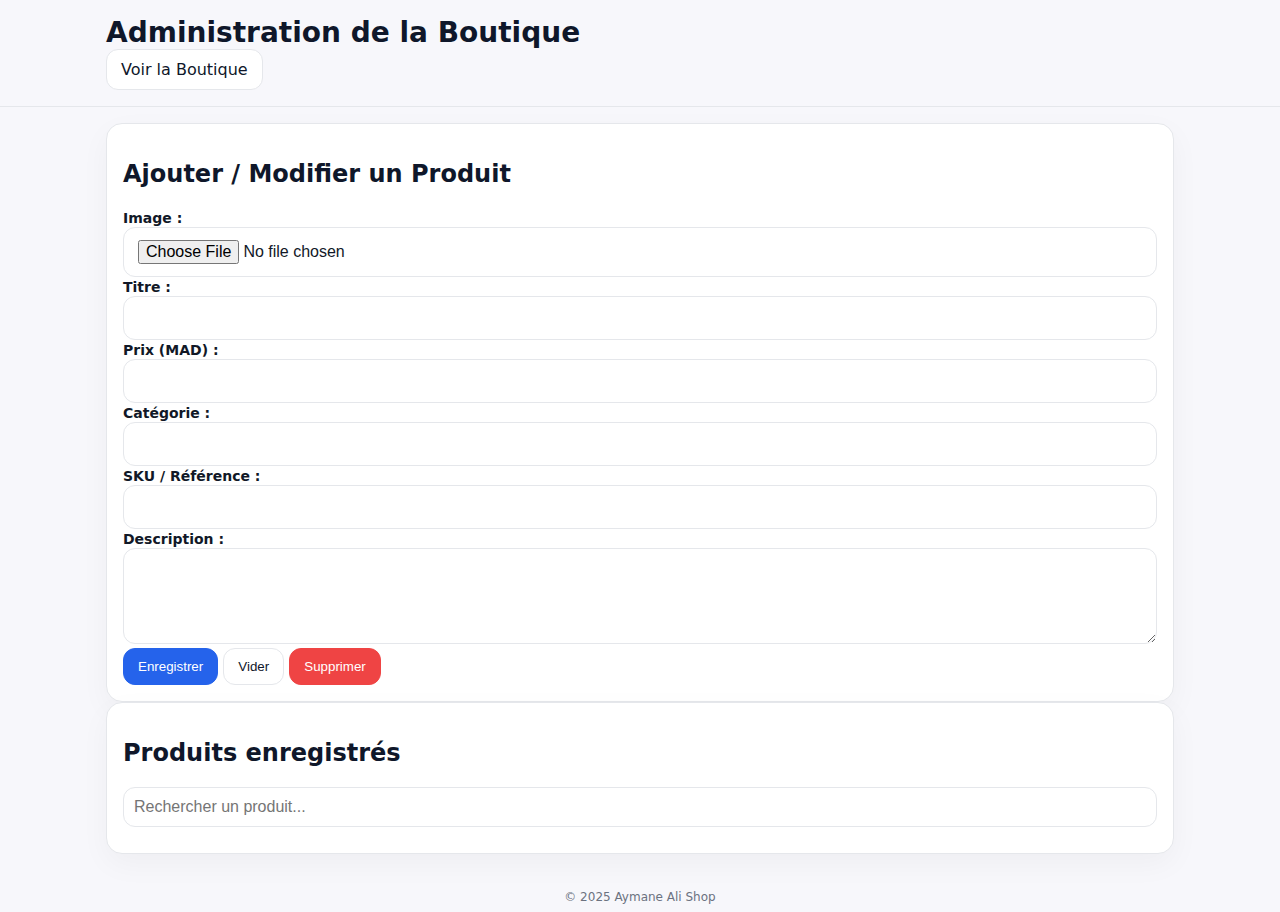
<file: index.html>
<!DOCTYPE html>
<html lang="fr">
<head>
  <meta charset="UTF-8">
  <meta name="viewport" content="width=device-width, initial-scale=1.0">
  <title>Admin Boutique</title>
  <link rel="stylesheet" href="style.css">
</head>
<body>
  <header class="header">
    <div class="container">
      <h1>Administration de la Boutique</h1>
      <a href="boutique.html" class="btn">Voir la Boutique</a>
    </div>
  </header>

  <main class="container">
    <section class="card">
      <h2>Ajouter / Modifier un Produit</h2>
      <form id="form">
        <label>Image :
          <input type="file" id="image" accept="image/*">
        </label>
        <img id="preview" style="display:none;max-width:120px;margin:10px 0;border-radius:8px;">

        <label>Titre :
          <input type="text" id="titre" required>
        </label>

        <label>Prix (MAD) :
          <input type="number" id="prix" required>
        </label>

        <label>Catégorie :
          <input type="text" id="categorie">
        </label>

        <label>SKU / Référence :
          <input type="text" id="sku">
        </label>

        <label>Description :
          <textarea id="description"></textarea>
        </label>

        <input type="hidden" id="product-id">

        <div class="actions">
          <button type="submit" class="btn primary">Enregistrer</button>
          <button type="button" id="reset" class="btn">Vider</button>
          <button type="button" id="delete" class="btn danger" disabled>Supprimer</button>
        </div>
      </form>
    </section>

    <section class="card">
      <h2>Produits enregistrés</h2>
      <input type="text" id="search" placeholder="Rechercher un produit..." style="width:100%;padding:10px;margin-bottom:10px;">
      <div id="list" class="grid"></div>
      <p id="empty" style="display:none;">Aucun produit trouvé.</p>
    </section>
  </main>

  <footer>
    © 2025 Aymane Ali Shop
  </footer>

  <script src="app.js"></script>
  <script>
    const form = document.getElementById('form');
    const list = document.getElementById('list');
    const preview = document.getElementById('preview');
    const imgInput = document.getElementById('image');
    const inputId = document.getElementById('product-id');
    const btnDelete = document.getElementById('delete');
    const search = document.getElementById('search');
    let PRODUCTS = [];

    imgInput.addEventListener('change', () => {
      const file = imgInput.files[0];
      if (!file) { preview.style.display = 'none'; return; }
      const reader = new FileReader();
      reader.onload = e => { preview.src = e.target.result; preview.style.display = 'block'; };
      reader.readAsDataURL(file);
    });

    async function refresh() {
      PRODUCTS = await apiGetProducts();
      render(PRODUCTS, search.value);
    }

    function render(data, q = '') {
      list.innerHTML = '';
      const filt = data.filter(p =>
        (p.titre + ' ' + (p.description || '')).toLowerCase().includes(q.toLowerCase())
      );
      if (!filt.length) {
        document.getElementById('empty').style.display = 'block';
        return;
      }
      document.getElementById('empty').style.display = 'none';
      for (const p of filt) {
        const card = document.createElement('div');
        card.className = 'card';
        card.innerHTML = `
          <img src="${p.image || ''}" class="thumb" alt="">
          <h3>${p.titre}</h3>
          <p><b>${p.prix} MAD</b> • ${p.categorie || ''}</p>
          <p>${p.description || ''}</p>
          <div class="row">
            <button class="btn" data-edit="${p.id}">Modifier</button>
            <button class="btn danger" data-del="${p.id}" data-row="${p.__row}">Supprimer</button>
          </div>
        `;
        list.appendChild(card);
      }
    }

    search.addEventListener('input', () => render(PRODUCTS, search.value));

    list.addEventListener('click', async (e) => {
      const editId = e.target.getAttribute('data-edit');
      const delId = e.target.getAttribute('data-del');
      const delRow = e.target.getAttribute('data-row');

      if (editId) {
        const p = PRODUCTS.find(x => String(x.id) === String(editId));
        if (!p) return;
        document.getElementById('titre').value = p.titre || '';
        document.getElementById('prix').value = p.prix || '';
        document.getElementById('categorie').value = p.categorie || '';
        document.getElementById('sku').value = p.sku || '';
        document.getElementById('description').value = p.description || '';
        inputId.value = p.id;
        btnDelete.disabled = false;
        window.scrollTo({ top: 0, behavior: 'smooth' });
      }

      if (delId || delRow) {
        if (!confirm('Supprimer ce produit ?')) return;
        try {
          await apiDeleteProduct(delId, delRow);
          await refresh();
          form.reset(); inputId.value = ''; btnDelete.disabled = true;
          alert('Produit supprimé avec succès.');
        } catch (err) {
          alert('Erreur lors de la suppression.');
        }
      }
    });

    form.addEventListener('submit', async (e) => {
      e.preventDefault();
      const titre = document.getElementById('titre').value.trim();
      const prix = document.getElementById('prix').value.trim();
      if (!titre || !prix) return alert('Titre et prix sont obligatoires.');

      const id = inputId.value || Date.now().toString();
      const imageFile = imgInput.files[0];
      let image64 = null;
      if (imageFile) image64 = await fileToBase64(imageFile);

      const record = {
        id,
        titre,
        prix,
        categorie: document.getElementById('categorie').value,
        sku: document.getElementById('sku').value,
        description: document.getElementById('description').value,
      };
      if (image64) record.image = image64;

      await apiUpsertProduct(record);
      await refresh();
      form.reset(); inputId.value = ''; btnDelete.disabled = true;
      preview.style.display = 'none';
      alert('Produit enregistré avec succès.');
    });

    document.getElementById('reset').addEventListener('click', () => {
      form.reset(); inputId.value = ''; btnDelete.disabled = true; preview.style.display = 'none';
    });

    refresh();
  </script>
</body>
</html>
</file>
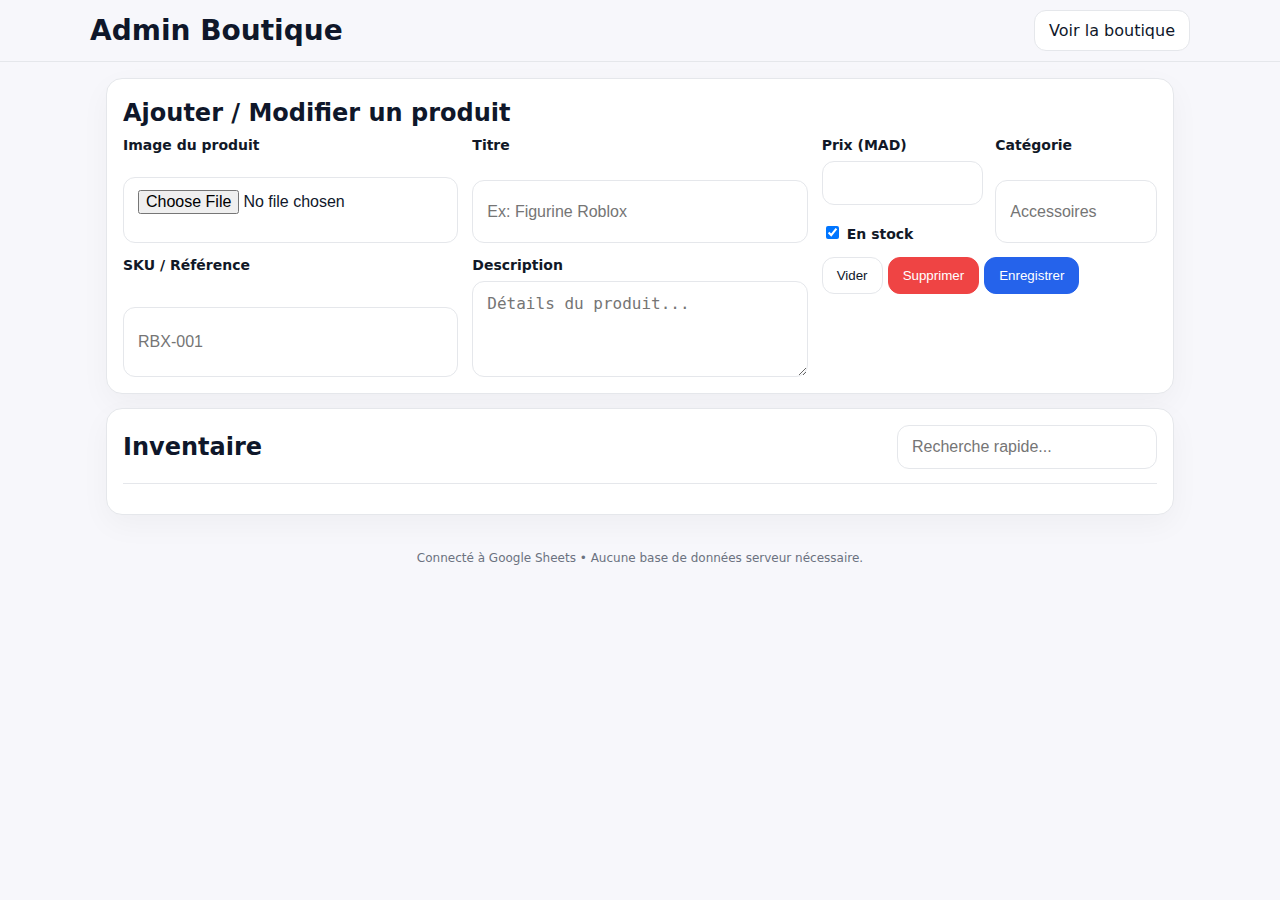
<file: admin.html>
<!DOCTYPE html>
<html lang="fr">
<head>
  <meta charset="UTF-8">
  <meta name="viewport" content="width=device-width, initial-scale=1">
  <title>Admin Boutique — Stock</title>
  <link rel="stylesheet" href="style.css">
</head>
<body>
  <div class="header">
    <div class="container header-inner">
      <h1>Admin Boutique</h1>
      <nav>
        <a class="btn" href="boutique.html">Voir la boutique</a>
      </nav>
    </div>
  </div>

  <div class="container" style="display:grid; gap:14px;">
    <section class="card" id="form-card">
      <h2 style="margin:4px 0 10px;">Ajouter / Modifier un produit</h2>
      <form id="form" class="grid" novalidate>
        <div class="field">
          <label>Image du produit</label>
          <input type="file" id="image" accept="image/*">
          <img id="image-preview" class="thumb" alt="aperçu image" style="display:none; margin-top:8px;">
        </div>
        <div class="field">
          <label>Titre</label>
          <input type="text" id="titre" placeholder="Ex: Figurine Roblox" required>
        </div>
        <div class="row">
          <div class="field" style="flex:1 1 160px;">
            <label>Prix (MAD)</label>
            <input type="number" id="prix" min="0" inputmode="decimal" required>
            <!-- Switch disponibilité sous Prix -->
            <div class="switch" style="margin-top:10px;">
              <input type="checkbox" id="stock" checked>
              <label for="stock">En stock</label>
            </div>
          </div>
          <div class="field" style="flex:1 1 160px;">
            <label>Catégorie</label>
            <input type="text" id="categorie" placeholder="Accessoires">
          </div>
        </div>
        <div class="field">
          <label>SKU / Référence</label>
          <input type="text" id="sku" placeholder="RBX-001">
        </div>
        <div class="field">
          <label>Description</label>
          <textarea id="description" placeholder="Détails du produit..."></textarea>
        </div>
        <input type="hidden" id="product-id">
        <div class="bottom-bar">
          <button class="btn" type="button" id="reset">Vider</button>
          <button class="btn danger" type="button" id="delete" disabled>Supprimer</button>
          <button class="btn primary" type="submit" id="save">Enregistrer</button>
        </div>
      </form>
    </section>

    <section class="card">
      <div class="row" style="align-items:center; justify-content:space-between;">
        <h2 style="margin:4px 0;">Inventaire</h2>
        <input type="text" id="q" placeholder="Recherche rapide..." style="max-width:260px;">
      </div>
      <hr>
      <div id="list" class="grid"></div>
      <div id="empty" class="empty" style="display:none;">Aucun produit.</div>
    </section>
  </div>

  <footer>Connecté à Google Sheets • Aucune base de données serveur nécessaire.</footer>

  <script src="app.js"></script>
  <script>
    let PRODUCTS = [];
    const el = (id) => document.getElementById(id);

    const form = el('form');
    const list = el('list');
    const empty = el('empty');
    const q = el('q');
    const btnDelete = el('delete');
    const inputId = el('product-id');
    const imgInput = el('image');
    const imgPreview = el('image-preview');
    const stock = el('stock');

    // Aperçu image
    imgInput.addEventListener('change', () => {
      const file = imgInput.files && imgInput.files[0];
      if (!file) { imgPreview.style.display='none'; imgPreview.src=''; return; }
      const reader = new FileReader();
      reader.onload = () => { imgPreview.src = reader.result; imgPreview.style.display='block'; };
      reader.readAsDataURL(file);
    });

    function badge(dispo) {
      if ((dispo||'').toLowerCase().startsWith('en')) return '<span class="badge ok">En stock</span>';
      if ((dispo||'').toLowerCase().startsWith('rupt')) return '<span class="badge ko">Rupture</span>';
      return '';
    }

    function render(products, query='') {
      list.innerHTML = '';
      const filtered = products.filter(p => (p.titre + ' ' + (p.description||'') + ' ' + (p.categorie||'')).toLowerCase().includes(query.toLowerCase()));
      if (!filtered.length) { empty.style.display='block'; return; }
      empty.style.display='none';
      for (const p of filtered) {
        const card = document.createElement('div');
        card.className = 'card';
        card.innerHTML = `
          <img class="thumb" src="${p.image}" alt="image produit">
          <h3 style="margin:10px 0 4px;">${p.titre}</h3>
          <div class="price">${p.prix} MAD</div>
          <div class="small">${p.categorie ? p.categorie : ''} ${p.sku ? ' • ' + p.sku : ''}</div>
          <div style="margin:6px 0;">${badge(p.disponibilite)}</div>
          <p style="margin-top:8px;">${p.description ? p.description : ''}</p>
          <div class="controls" style="margin-top:8px;">
            <button class="btn" data-edit="${p.id}">Modifier</button>
            <button class="btn danger" data-del="${p.id}">Supprimer</button>
          </div>
        `;
        list.appendChild(card);
      }
    }

    async function refresh() {
      PRODUCTS = await apiGetProducts();
      render(PRODUCTS, q.value||'');
    }

    q.addEventListener('input', () => render(PRODUCTS, q.value||''));

    list.addEventListener('click', async (e) => {
      const editId = e.target.getAttribute('data-edit');
      const delId = e.target.getAttribute('data-del');
      if (editId) {
        const p = PRODUCTS.find(x => String(x.id) === String(editId));
        if (!p) return;
        inputId.value = p.id;
        el('titre').value = p.titre || '';
        el('prix').value = p.prix || '';
        el('categorie').value = p.categorie || '';
        el('sku').value = p.sku || '';
        el('description').value = p.description || '';
        stock.checked = (String(p.disponibilite||'').toLowerCase().startsWith('en'));
        imgInput.value = ''; imgPreview.style.display='none'; imgPreview.src='';
        btnDelete.disabled = false;
        window.scrollTo({ top: 0, behavior: 'smooth' });
      } else if (delId) {
        if (!confirm('Supprimer ce produit ?')) return;
        try {
          await apiDeleteProduct(delId);
          await refresh();
          if (inputId.value === delId) { form.reset(); inputId.value=''; btnDelete.disabled=true; imgPreview.style.display='none'; imgPreview.src=''; stock.checked = true; }
          alert('Produit supprimé.');
        } catch (err) { alert('Erreur suppression.'); }
      }
    });

    el('reset').addEventListener('click', () => { form.reset(); inputId.value=''; btnDelete.disabled=true; imgPreview.style.display='none'; imgPreview.src=''; stock.checked = true; });

    btnDelete.addEventListener('click', async () => {
      const id = inputId.value;
      if (!id) return;
      if (!confirm('Supprimer ce produit ?')) return;
      try {
        await apiDeleteProduct(id);
        await refresh();
        form.reset(); inputId.value=''; btnDelete.disabled=true; imgPreview.style.display='none'; imgPreview.src=''; stock.checked = true;
        alert('Produit supprimé.');
      } catch (e) { alert('Erreur suppression.'); }
    });

    form.addEventListener('submit', async (e) => {
      e.preventDefault();
      const id = inputId.value || Date.now().toString();
      const titre = el('titre').value.trim();
      const prix = el('prix').value.trim();
      if (!titre || !prix) return alert('Titre et prix sont obligatoires.');

      let image64 = null;
      const f = imgInput.files[0];
      if (!inputId.value && !f) return alert('Image obligatoire pour un nouveau produit.');
      if (f) image64 = await fileToBase64(f);

      const payload = {
        id, titre, prix,
        description: el('description').value.trim(),
        categorie: el('categorie').value.trim(),
        sku: el('sku').value.trim(),
        disponibilite: stock.checked ? 'En stock' : 'Rupture',
      };
      if (image64) payload.image = image64;

      try {
        await apiUpsertProduct(payload);
        await refresh();
        alert(inputId.value ? 'Produit mis à jour.' : 'Produit ajouté.');
        form.reset(); inputId.value=''; btnDelete.disabled=true; imgPreview.style.display='none'; imgPreview.src=''; stock.checked = true;
      } catch (err) {
        alert('Erreur lors de l’enregistrement.');
      }
    });

    refresh();
  </script>
</body>
</html>
</file>
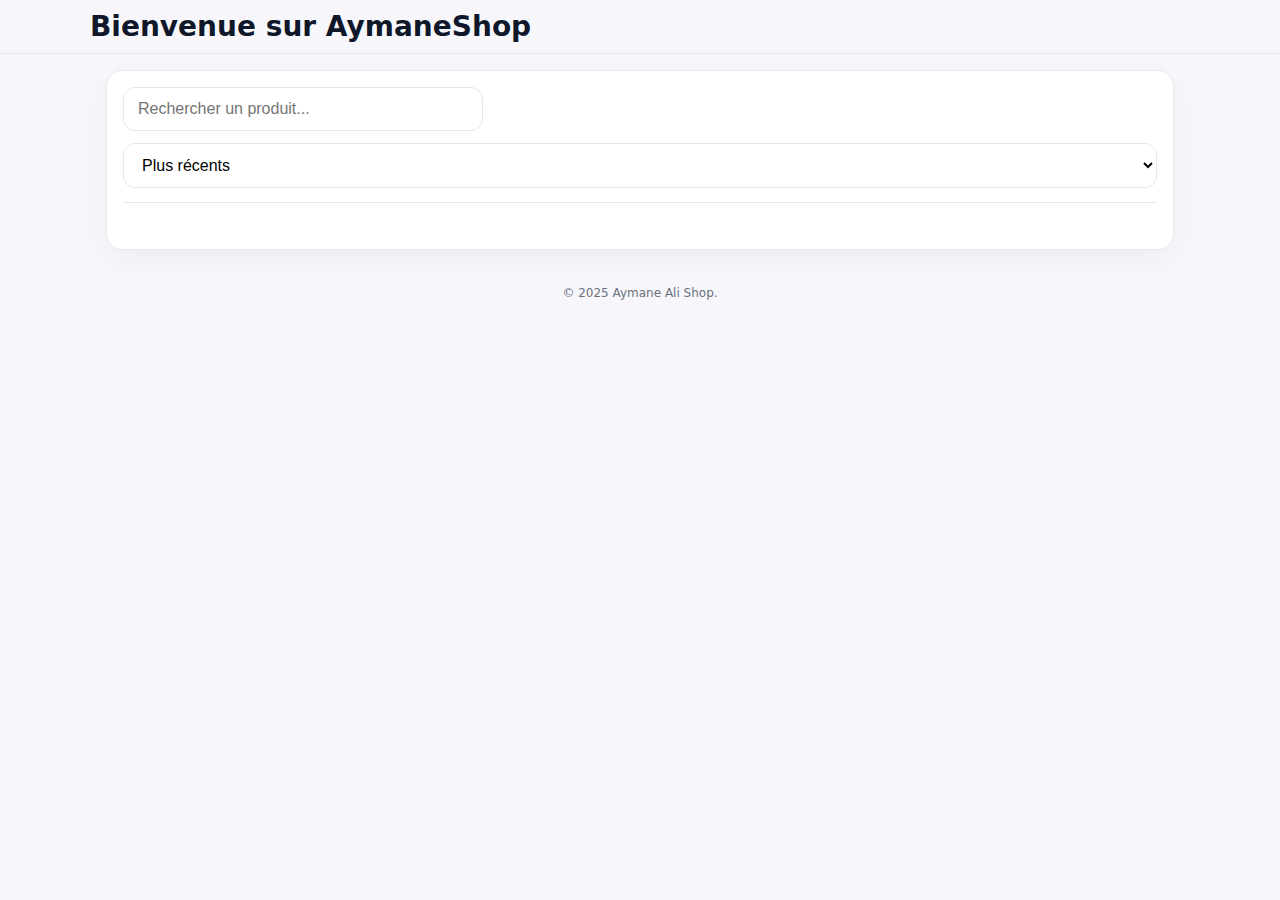
<file: boutique.html>
<!DOCTYPE html>
<html lang="fr">
<head>
  <meta charset="UTF-8">
  <meta name="viewport" content="width=device-width, initial-scale=1">
  <title>Bienvenue sur AymaneShop</title>
  <link rel="stylesheet" href="style.css">
</head>
<body>
  <div class="header">
    <div class="container header-inner">
      <h1>Bienvenue sur AymaneShop</h1>
      <nav>
        
      </nav>
    </div>
  </div>

  <div class="container" style="display:grid; gap:14px;">
    <section class="card">
      <div class="row" style="align-items:center; justify-content:space-between;">
        <input type="text" id="q" placeholder="Rechercher un produit..." style="flex:1 1 auto; max-width:360px;">
        <select id="sort" style="min-width:160px;">
          <option value="new">Plus récents</option>
          <option value="price-asc">Prix ↑</option>
          <option value="price-desc">Prix ↓</option>
          <option value="title">Titre (A→Z)</option>
        </select>
      </div>
      <hr>
      <div id="grid" class="grid"></div>
      <div id="empty" class="empty" style="display:none;">Aucun produit trouvé.</div>

      <!-- Pagination bottom only -->
      <div id="pagination" class="pagination"></div>
    </section>
  </div>

  <footer><center>© 2025 Aymane Ali Shop.</footer>

  <!-- Modal: Commander -->
  <div id="modal" class="modal-backdrop" aria-hidden="true">
    <div class="modal" role="dialog" aria-modal="true">
      <header>
        <h3>Commander</h3>
        <button id="modal-close" class="btn">Fermer</button>
      </header>
      <div class="body">
        <div id="order-product" class="small"></div>
        <div class="field">
          <label>Nom complet</label>
          <input type="text" id="order-nom" required>
        </div>
        <div class="field">
          <label>Téléphone</label>
          <input type="text" id="order-tel" required>
        </div>
        <div class="field">
          <label>Ville</label>
          <input type="text" id="order-ville" required>
        </div>
      </div>
      <div class="footer">
        <button id="order-send" class="btn primary">Envoyer la commande</button>
      </div>
    </div>
  </div>

  <div id="toast" class="toast">✅ Commande envoyée avec succès !</div>

  <script src="app.js"></script>
  <script>
    const grid = document.getElementById('grid');
    const empty = document.getElementById('empty');
    const q = document.getElementById('q');
    const sortSel = document.getElementById('sort');
    const pag = document.getElementById('pagination');

    const modal = document.getElementById('modal');
    const btnClose = document.getElementById('modal-close');
    const btnSend = document.getElementById('order-send');
    const toast = document.getElementById('toast');

    const orderNom = document.getElementById('order-nom');
    const orderTel = document.getElementById('order-tel');
    const orderVille = document.getElementById('order-ville');
    const orderProduct = document.getElementById('order-product');

    let PRODUCTS = [];
    let FILTERED = [];
    let currentPage = 1;
    const perPage = 10;
    let selectedProduct = null;

    function showToast(msg) {
      toast.textContent = msg;
      toast.style.display = 'block';
      setTimeout(()=> toast.style.display='none', 2200);
    }

    function openModal(prod) {
      selectedProduct = prod;
      orderProduct.innerHTML = `<strong>Produit :</strong> ${prod.titre} — <strong>${prod.prix} MAD</strong>`;
      modal.style.display = 'flex';
    }
    function closeModal() {
      modal.style.display = 'none';
      selectedProduct = null;
      orderNom.value = '';
      orderTel.value = '';
      orderVille.value = '';
    }
    btnClose.addEventListener('click', closeModal);
    modal.addEventListener('click', e => { if (e.target === modal) closeModal(); });

    async function sendOrder() {
      if (!selectedProduct) return;
      const nom = orderNom.value.trim();
      const tel = orderTel.value.trim();
      const ville = orderVille.value.trim();
      if (!nom || !tel || !ville) { showToast('Merci de remplir tous les champs.'); return; }
      try {
        await apiPostOrder({ produit: selectedProduct.titre, prix: selectedProduct.prix, nom, téléphone: tel, ville });
        closeModal();
        showToast('✅ Commande envoyée avec succès !');
      } catch (e) {
        showToast('❌ Erreur lors de l’envoi.');
      }
    }
    btnSend.addEventListener('click', sendOrder);

    function render(list) {
      grid.innerHTML = '';
      if (!list.length) { empty.style.display='block'; pag.innerHTML=''; return; }
      empty.style.display='none';

      const start = (currentPage - 1) * perPage;
      const end = start + perPage;
      const pageItems = list.slice(start, end);
      pageItems.forEach(p => {
        const card = document.createElement('div');
        card.className = 'card';
        card.innerHTML = `
          <img class="thumb" src="${p.image}" alt="image produit">
          <h3 style="margin:10px 0 4px;">${p.titre}</h3>
          <div class="price">${p.prix} MAD</div>
          <div class="small">${p.categorie ? p.categorie : ''} ${p.sku ? ' • ' + p.sku : ''}</div>
          <p style="margin-top:8px;">${p.description ? p.description : ''}</p>
          <div class="controls">
            <button class="btn primary" data-cmd="${p.id}">Commander</button>
          </div>
        `;
        grid.appendChild(card);
      });

      renderPagination(list.length);
    }

    function renderPagination(total) {
      const totalPages = Math.max(1, Math.ceil(total / perPage));
      if (currentPage > totalPages) currentPage = totalPages;

      let html = '';
      const prevDisabled = currentPage <= 1 ? 'disabled' : '';
      const nextDisabled = currentPage >= totalPages ? 'disabled' : '';

      html += `<button class="page-btn" ${prevDisabled} data-page="prev">← Précédent</button>`;
      html += `<span class="page-info">Page ${currentPage} sur ${totalPages}</span>`;

      for (let i=1; i<= totalPages; i++) {
        const cls = 'page-btn' + (i === currentPage ? ' active' : '');
        html += `<button class="${cls}" data-page="${i}">${i}</button>`;
      }
      html += `<button class="page-btn" ${nextDisabled} data-page="next">Suivant →</button>`;

      pag.innerHTML = html;
    }

    pag.addEventListener('click', (e) => {
      const val = e.target.getAttribute('data-page');
      if (!val) return;
      const totalPages = Math.max(1, Math.ceil(FILTERED.length / perPage));
      if (val === 'prev' && currentPage > 1) currentPage--;
      else if (val === 'next' && currentPage < totalPages) currentPage++;
      else if (!isNaN(parseInt(val))) currentPage = parseInt(val);
      render(FILTERED);
      window.scrollTo({ top: 0, behavior: 'smooth' });
    });

    document.addEventListener('click', (e) => {
      const id = e.target.getAttribute('data-cmd');
      if (!id) return;
      const prod = PRODUCTS.find(p => String(p.id) === String(id));
      if (prod) openModal(prod);
    });

    function applyFilters() {
      const qv = q.value.toLowerCase();
      FILTERED = PRODUCTS.filter(p => (p.titre + ' ' + (p.description||'') + ' ' + (p.categorie||'')).toLowerCase().includes(qv));
      switch (sortSel.value) {
        case 'price-asc': FILTERED.sort((a,b)=> Number(a.prix) - Number(b.prix)); break;
        case 'price-desc': FILTERED.sort((a,b)=> Number(b.prix) - Number(a.prix)); break;
        case 'title': FILTERED.sort((a,b)=> (a.titre||'').localeCompare(b.titre||'')); break;
        default: FILTERED.sort((a,b)=> (new Date(b.date || 0)) - (new Date(a.date || 0)));
      }
      currentPage = 1;
      render(FILTERED);
    }

    async function load() {
      PRODUCTS = await apiGetProducts();
      applyFilters();
    }

    q.addEventListener('input', applyFilters);
    sortSel.addEventListener('change', applyFilters);
    load();
  </script>
</body>
</html>
</file>
<file: style.css>
/* Mobile-first French UI + modal + pagination */
* { box-sizing: border-box; }
:root { --bg:#f7f7fb; --card:#fff; --text:#0f172a; --muted:#6b7280; --primary:#2563eb; --danger:#ef4444; --ring:#e5e7eb; --ok:#16a34a; }
html, body { margin:0; padding:0; background:var(--bg); color:var(--text); font-family: system-ui, -apple-system, Segoe UI, Roboto, Arial, "Noto Sans", sans-serif; }
.container { width:100%; max-width:1100px; margin:0 auto; padding:16px; }
.header { position:sticky; top:0; z-index:10; background:var(--bg); border-bottom:1px solid var(--ring); }
.header-inner { display:flex; gap:12px; align-items:center; justify-content:space-between; padding:10px 0; }
h1 { font-size:clamp(18px, 4.5vw, 28px); margin:0; }
nav { display:flex; gap:8px; }
nav a, .btn { text-decoration:none; display:inline-flex; align-items:center; justify-content:center; gap:8px; padding:10px 14px; border-radius:12px; border:1px solid var(--ring); color:var(--text); background:#fff; cursor:pointer; }
.btn.primary { background:var(--primary); color:#fff; border-color: var(--primary); }
.btn.danger { background:var(--danger); color:#fff; border-color: var(--danger); }
.btn.ghost { background:transparent; }
.card { background:var(--card); border:1px solid var(--ring); border-radius:16px; padding:16px; box-shadow: 0 10px 30px rgba(0,0,0,0.04); }
.row { display:flex; gap:12px; flex-wrap:wrap; }
.grid { display:grid; grid-template-columns: 1fr; gap:14px; }
@media (min-width:560px){ .grid { grid-template-columns: repeat(2, minmax(0,1fr)); } }
@media (min-width:900px){ .grid { grid-template-columns: repeat(3, minmax(0,1fr)); } }
.field { display:grid; gap:8px; width:100%; }
label { font-size:14px; font-weight:600; color:#111827; }
input[type="text"], input[type="number"], input[type="file"], textarea, select {
  width:100%; padding:12px 14px; border:1px solid var(--ring); border-radius:12px; background:#fff; font-size:16px;
}
textarea { min-height:96px; resize:vertical; }
.controls { display:flex; gap:10px; flex-wrap:wrap; }
.thumb { width:100%; aspect-ratio:1/1; object-fit:cover; border-radius:12px; border:1px solid var(--ring); background:#fafafa; }
.price { font-weight:800; }
.small { color:var(--muted); font-size:13px; }
hr { border:0; height:1px; background:var(--ring); margin:14px 0; }
.empty { text-align:center; color:var(--muted); padding:20px 8px; }
footer { margin:20px 0 8px; color:var(--muted); font-size:12px; text-align:center; }

/* Modal */
.modal-backdrop { position:fixed; inset:0; background:rgba(0,0,0,.4); display:none; align-items:center; justify-content:center; padding:16px; z-index:50; }
.modal { width:100%; max-width:520px; background:#fff; border-radius:16px; border:1px solid var(--ring); box-shadow:0 20px 60px rgba(0,0,0,.2); }
.modal header { padding:14px 16px; border-bottom:1px solid var(--ring); display:flex; justify-content:space-between; align-items:center; }
.modal header h3 { margin:0; font-size:18px; }
.modal .body { padding:16px; display:grid; gap:12px; }
.modal .footer { padding:12px 16px; border-top:1px solid var(--ring); display:flex; justify-content:flex-end; gap:8px; }

/* Toast */
.toast { position:fixed; left:50%; transform:translateX(-50%); bottom:20px; background:#ecfdf5; color:#065f46; border:1px solid #a7f3d0; padding:10px 14px; border-radius:12px; display:none; z-index:60; }

/* Pagination */
.pagination { display:flex; gap:6px; flex-wrap:wrap; align-items:center; justify-content:center; margin-top:16px; }
.page-btn { min-width:36px; height:36px; padding:0 10px; border-radius:10px; border:1px solid var(--ring); background:#fff; cursor:pointer; }
.page-btn.active { background:var(--primary); color:#fff; border-color: var(--primary); }
.page-info { color:var(--muted); font-size:14px; padding:0 8px; }
</file>
